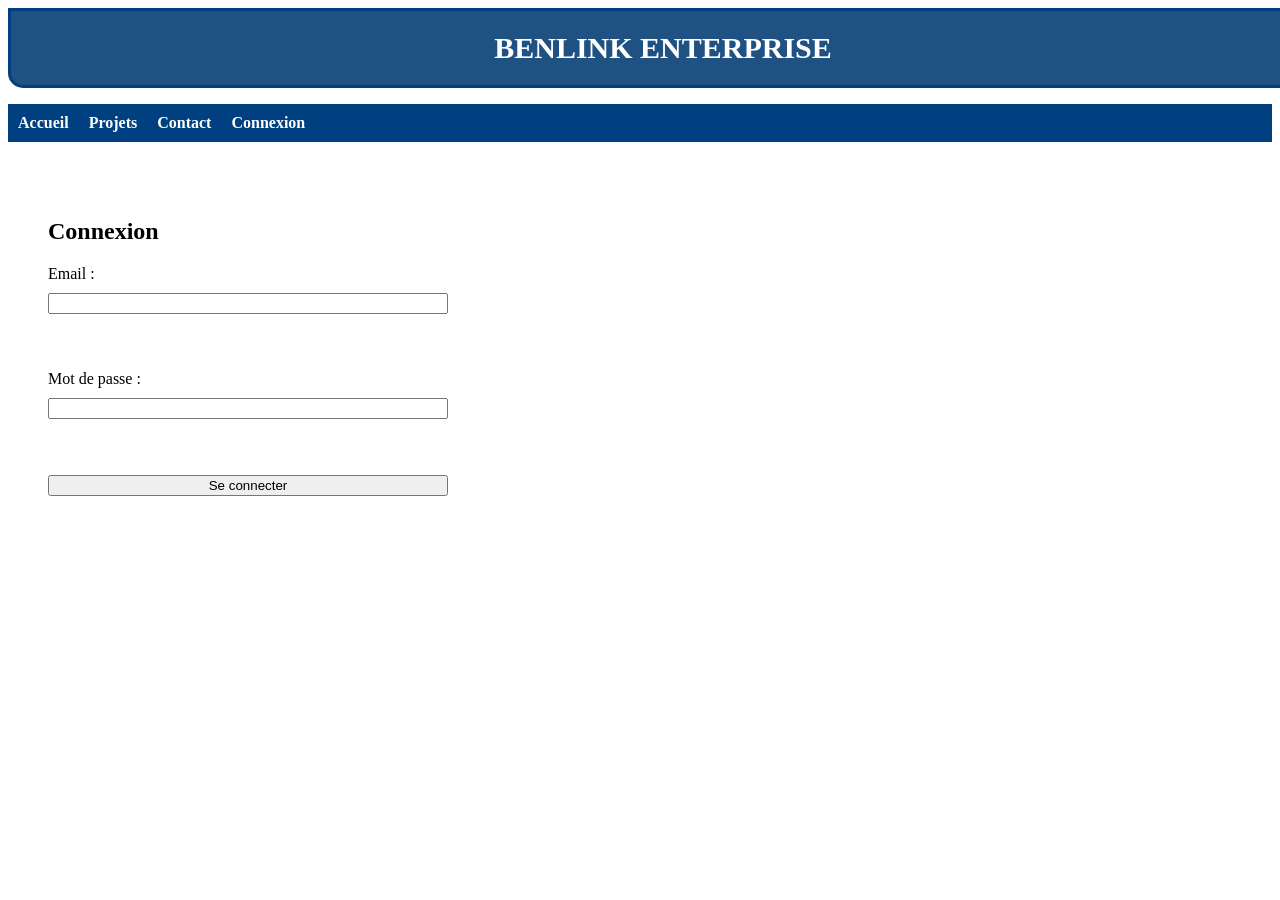
<file: connexion.html>
<!DOCTYPE html>
<html lang="fr">
<head>
  <meta charset="UTF-8">
  <title>Connexion - Benlink Enterprise</title>
  <link rel="stylesheet" href="style.css">
</head>
<body>
<div class="encadre-titre">
  <h1 class="titre-benlink">Benlink Enterprise</h1>
  </div>
  <nav>
    <ul>
      <li><a href="index.html">Accueil</a></li>
      <li><a href="projets.html">Projets</a></li>
      <li><a href="contact.html">Contact</a></li>
      <li><a href="connexion.html">Connexion</a></li>
    </ul>
  </nav>

  <section>
    <h1>Connexion</h1>
    <form>
      <label>Email :</label>
      <input type="email"><br><br>
      <label>Mot de passe :</label>
      <input type="password"><br><br>
      <button type="submit">Se connecter</button>
    </form>
  </section>
</body>
</html>
</file>
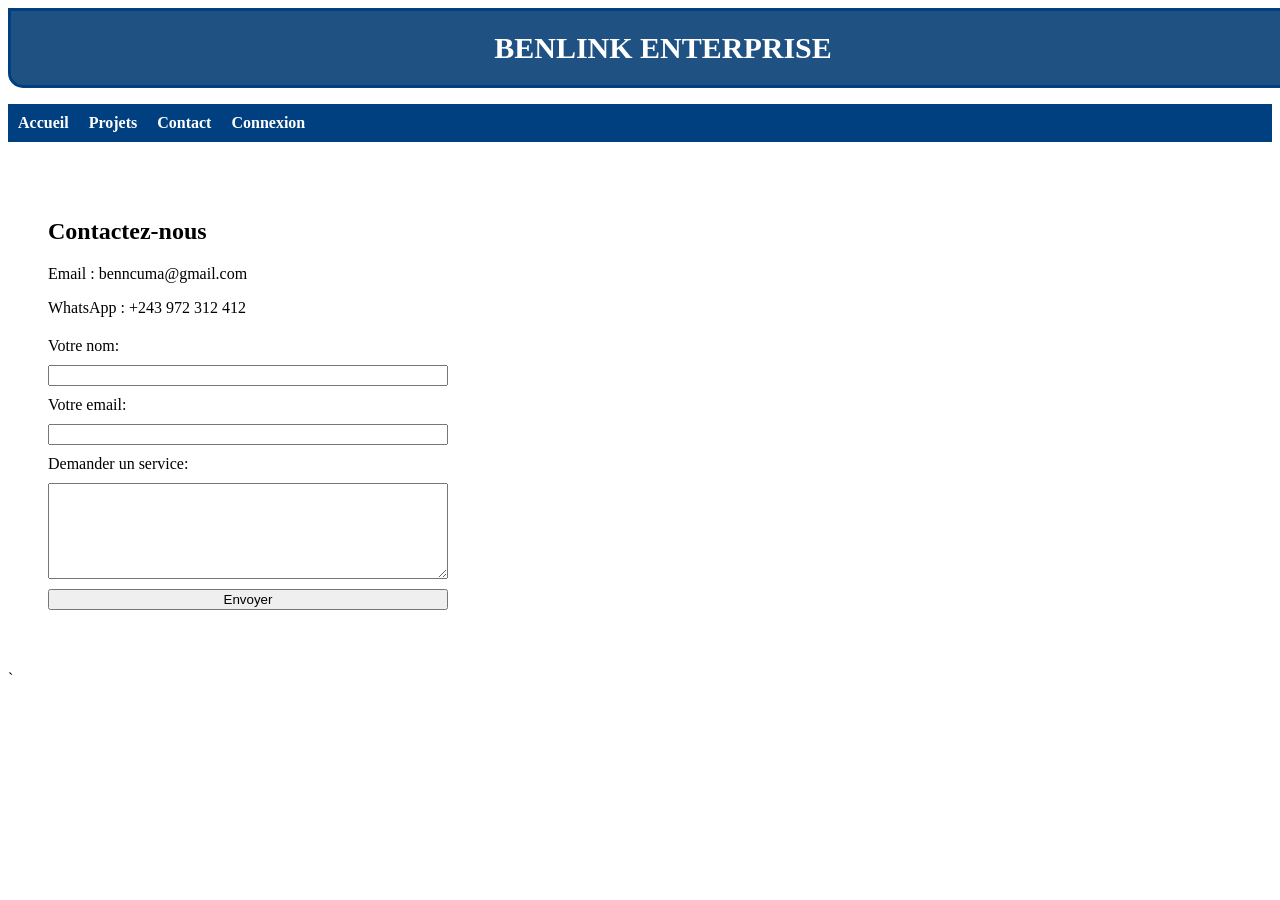
<file: contact.html>
<!DOCTYPE html>
<html lang="fr">
<head>
  <meta charset="UTF-8">
  <title>Contact - Benlink Enterprise</title>
  <link rel="stylesheet" href="style.css">
</head>
<body>
<div class="encadre-titre">
  <h1 class="titre-benlink">Benlink Enterprise</h1>
  </div>
  <nav>
    <ul>
      <li><a href="index.html">Accueil</a></li>
      <li><a href="projets.html">Projets</a></li>
      <li><a href="contact.html">Contact</a></li>
      <li><a href="connexion.html">Connexion</a></li>
    </ul>
  </nav>

  <section>
    <h1>Contactez-nous</h1>
    <p>Email : benncuma@gmail.com</p>
    <p>WhatsApp : +243 972 312 412</p>
    <form action="traitement.php" method="post">
    <label for="nom">Votre nom:</label>
    <input type="text" id="nom" name="nom" requiered>
    <label for="email">Votre email:</label>
    <input type="email" id="email" name="email" requiered>
    <label for="message">Demander un service:</label>
    <textarea id="message" name="message" rows="6" requiered></textarea>
    <button type="submit">Envoyer</button>
    </form>
  </section>
</body>
</html>
`
</file>
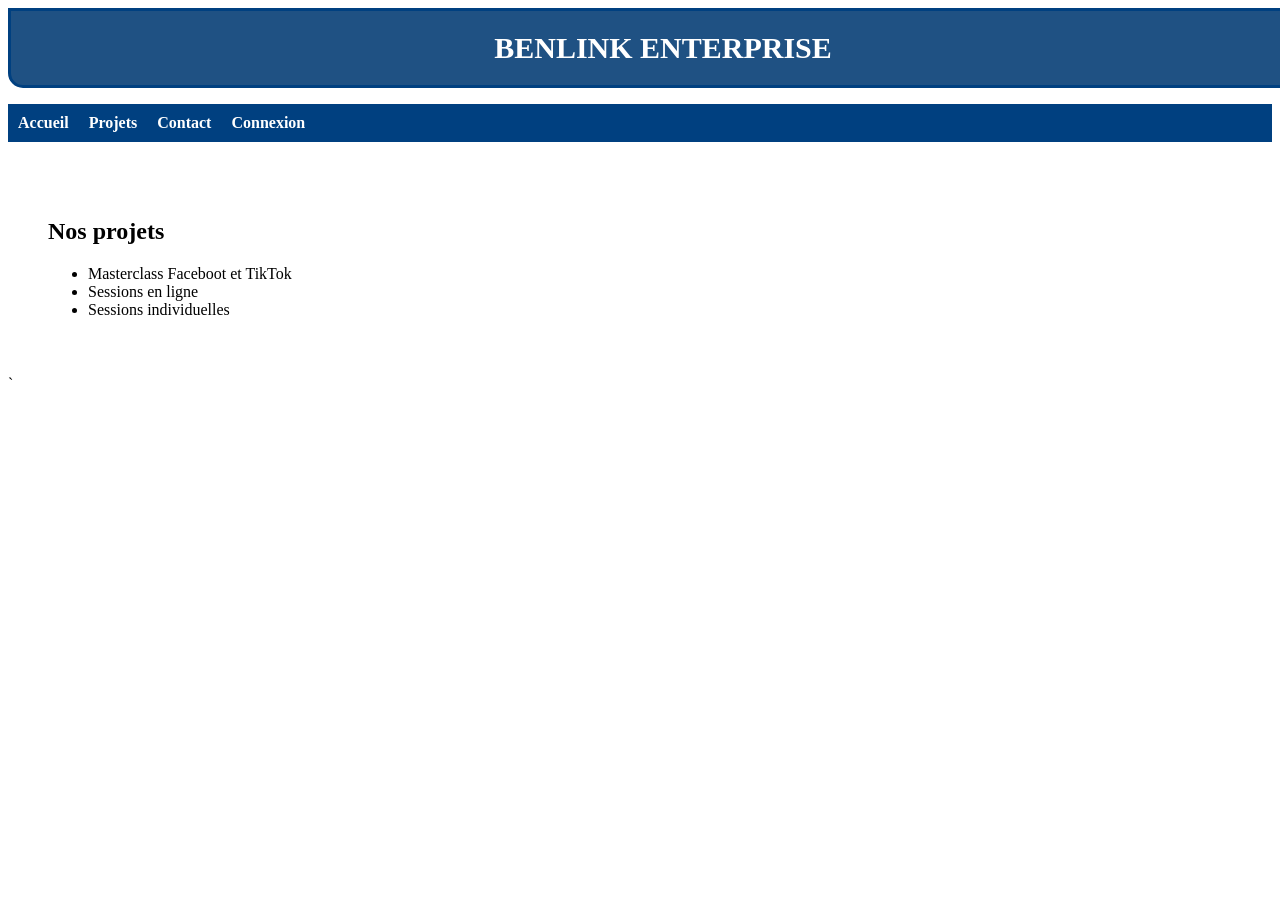
<file: projets.html>
<!DOCTYPE html>
<html lang="fr">
<head>
  <meta charset="UTF-8">
  <title>Projets - Benlink Enterprise</title>
  <link rel="stylesheet" href="style.css">
</head>
<body>
<div class="encadre-titre">
  <h1 class="titre-benlink">Benlink Enterprise</h1>
  </div>
  <nav>
    <ul>
      <li><a href="index.html">Accueil</a></li>
      <li><a href="projets.html">Projets</a></li>
      <li><a href="contact.html">Contact</a></li>
      <li><a href="connexion.html">Connexion</a></li>
    </ul>
  </nav>

  <section>
    <h1>Nos projets</h1>
    <ul>
      <li>Masterclass Faceboot et TikTok</li>
      <li>Sessions en ligne</li>
      <li>Sessions individuelles</li>
    </ul>
  </section>
</body>
</html>
`
</file>
<file: style.css>
css
body {
    font-family: 'Times New Roman', Times, serif, sans-serif;
    margin: 0;
    padding: 0;
}

nav ul {
    list-style: none;
    display: flex;
    gap: 20px;
    background-color: #004080;
    padding: 10px;
}

nav a {
    color: white;
    text-decoration: none;
    font-weight: bold;
}

section {
    padding: 40px;
    max-width: 10000px;
    margin: auto;
}

.encadre-titre {
    border: 3px solid #004080;
    background-color: #1f5183;
    color: white;
    padding: 20px;
    margin: 0x auto;
    text-align: center;
    width: 100%;
    border-radius: 0 0 15px 15px;
}

.titre-benlink {
    font-size: 30px;
    margin: 0;
    font-weight: bold;
    text-transform: uppercase;
}
footer {
    background-color: #004080;
    color: #000;
    text-align: center;
    padding: 2px;
    position: fixed;
    bottom: 0;
    left: 0;
    width: 100%;
    font-size: 14px;
} 
form {
    display: flex;
    flex-direction: column;
    gap: 10px;
    max-width: 400px;
    margin: 20px 0 20px 0;
    text-align: left;
}
</file>
